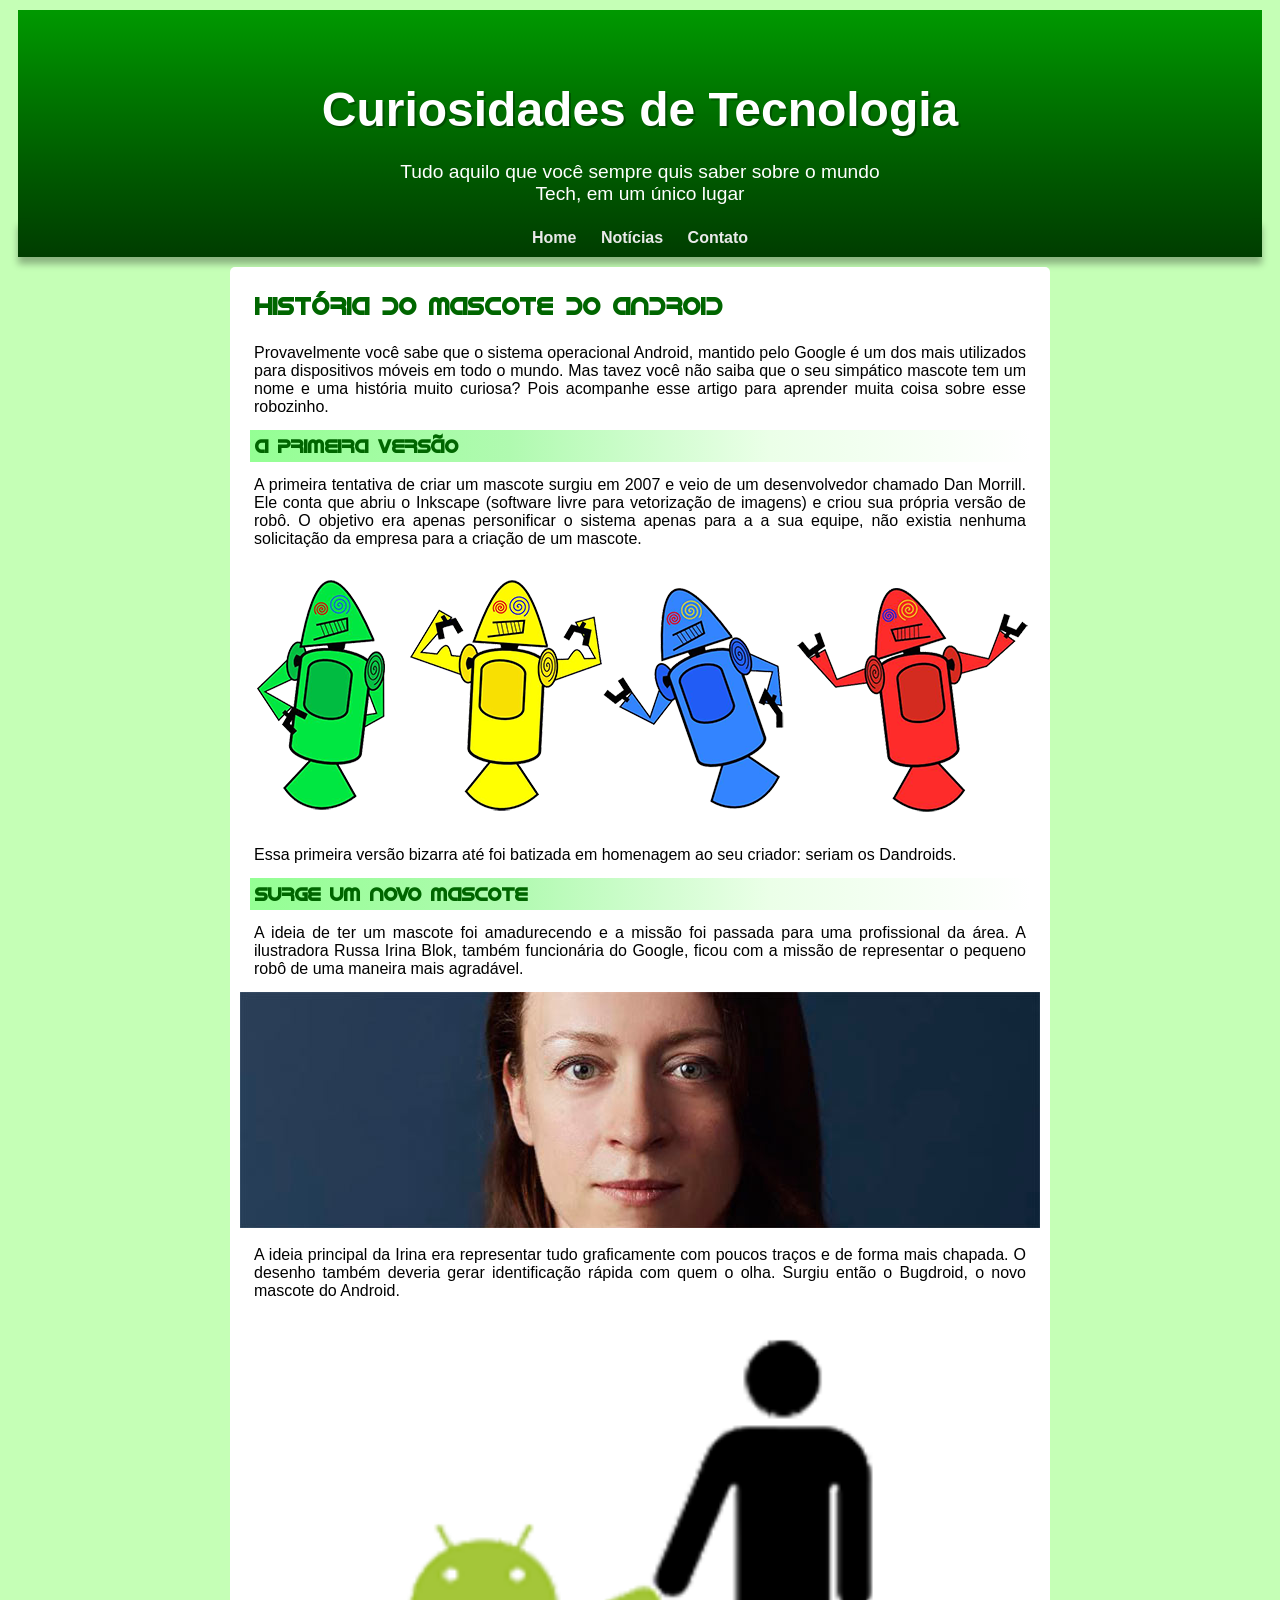
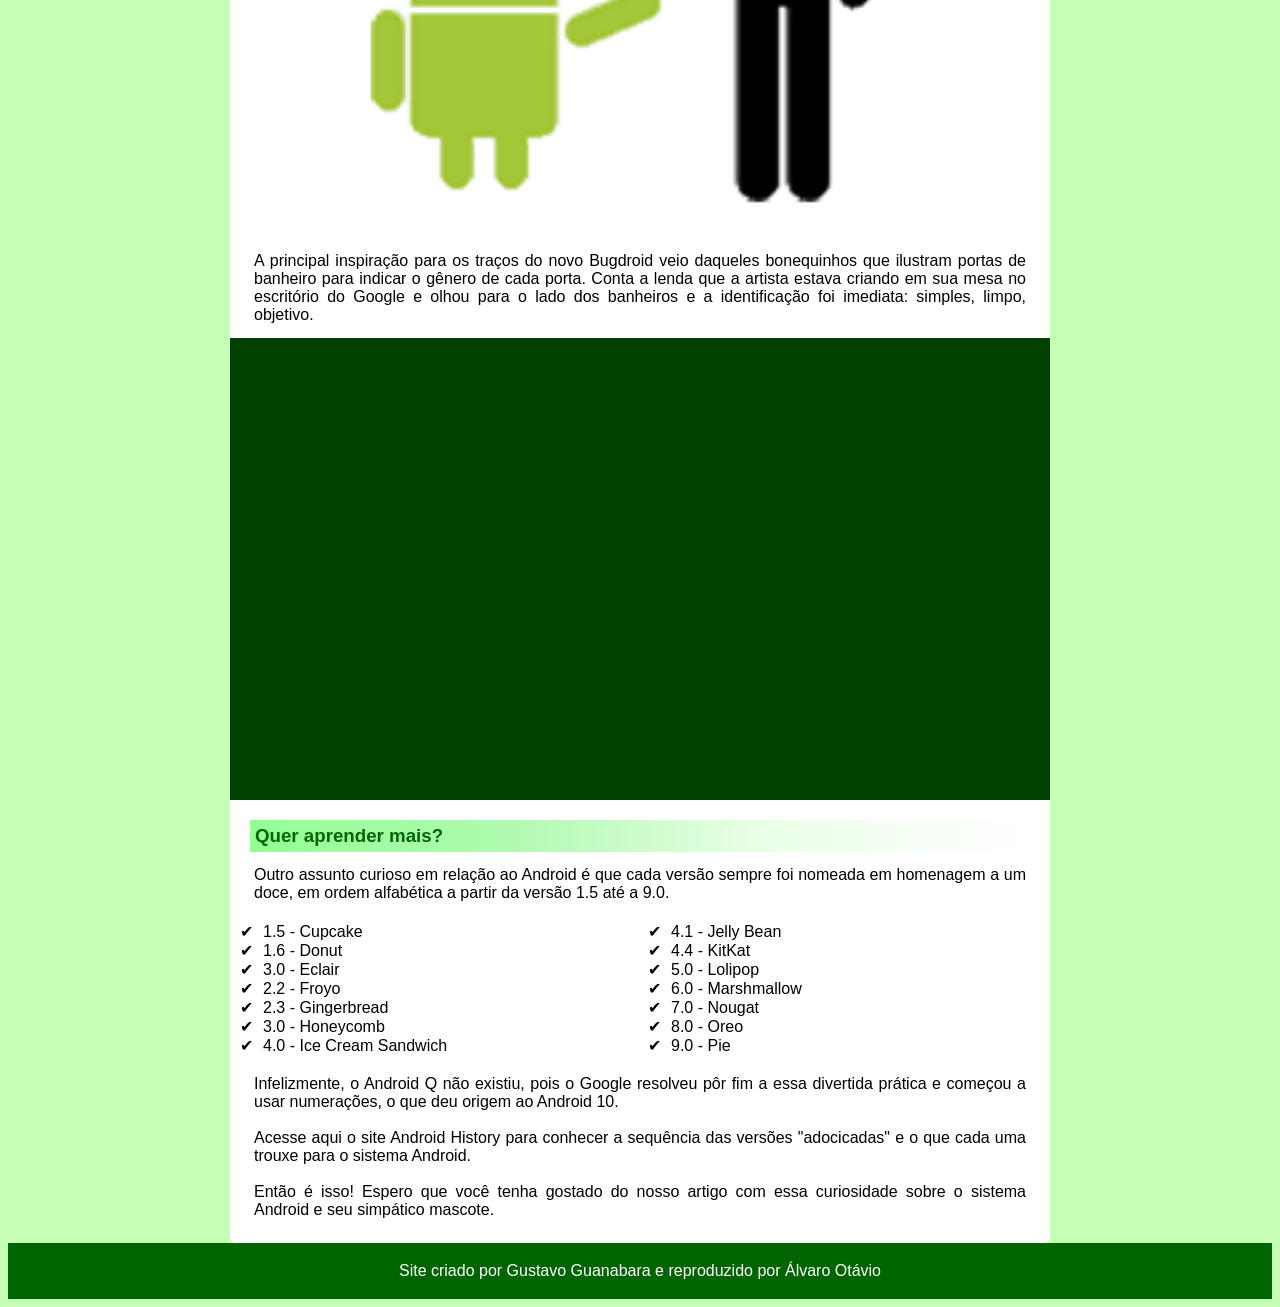
<file: index.html>
<!DOCTYPE html>
<html lang="pt-br">
<head>
    <meta charset="UTF-8">
    <meta name="viewport" content="width=device-width, initial-scale=1.0">
    <title>midroid</title>
    <style>
        @font-face {
            font-family: 'android';
            src: url(fontes/idroid.otf) format('opentype');
            font-weight: normal;
            font-style: normal;
        }


    </style>
    <link rel="shortcut icon" href="imagens/favicon.ico" type="image/x-icon">
    <link rel="stylesheet" href="style.css">

</head>
<body>
    <header>
        <h1>Curiosidades de Tecnologia</h1>
        <p id="titulo">Tudo aquilo que você sempre quis saber sobre o mundo Tech, em um único lugar</p>
        <nav>
            <a href="#">Home</a>
            <a href="#">Notícias</a>
            <a href="#">Contato</a>
        </nav>
    </header>
    <main>
        <h2>História do Mascote do Android</h2>
        <p>Provavelmente você sabe que o sistema operacional Android, mantido pelo Google é um dos mais utilizados para dispositivos móveis em todo o mundo. Mas tavez você não saiba que o seu simpático mascote tem um nome e uma história muito curiosa? Pois acompanhe esse artigo para aprender muita coisa sobre esse robozinho.</p>
        <h3>A primeira versão</h3>
        <p>A primeira tentativa de criar um mascote surgiu em 2007 e veio de um desenvolvedor chamado Dan Morrill. Ele conta que abriu o Inkscape (software livre para vetorização de imagens) e criou sua própria versão de robô. O objetivo era apenas personificar o sistema apenas para a a sua equipe, não existia nenhuma solicitação da empresa para a criação de um mascote.</p>
            <picture>
                <source media="(max-width: 670px)" srcset="imagens/dan-droids-pq.png" type="image/png">
                <img src="imagens/dan-droids.png" alt="Primeiro mascote do Android">
        </picture>

        <p>Essa primeira versão bizarra até foi batizada em homenagem ao seu criador: seriam os Dandroids.</p>
        <h3>Surge um novo mascote</h3>
        <p>A ideia de ter um mascote foi amadurecendo e a missão foi passada para uma profissional da área. A ilustradora Russa Irina Blok, também funcionária do Google, ficou com a missão de representar o pequeno robô de uma maneira mais agradável.</p>
            <picture>
                <source media="(max-width: 670px)" srcset="imagens/irina-blok-pq.jpg" type="image/jpg">
                <img src="imagens/irina-blok.jpg" alt="">
        </picture>

        <p>A ideia principal da Irina era representar tudo graficamente com poucos traços e de forma mais chapada. O desenho também deveria gerar identificação rápida com quem o olha. Surgiu então o Bugdroid, o novo mascote do Android.</p>
        
        <div id="pequena">
            <img src="imagens/bugdroid.png" alt="image.png">
        </div>

        <p>A principal inspiração para os traços do novo Bugdroid veio daqueles bonequinhos que ilustram portas de banheiro para indicar o gênero de cada porta. Conta a lenda que a artista estava criando em sua mesa no escritório do Google e olhou para o lado dos banheiros e a identificação foi imediata: simples, limpo, objetivo.</p>

        <div class="video">
            <iframe width="560" height="315" src="https://www.youtube.com/embed/l2UDgpLz20M?si=XnS20u5ugSSCNy8B" title="YouTube video player" frameborder="0" allow="accelerometer; autoplay; clipboard-write; encrypted-media; gyroscope; picture-in-picture; web-share" referrerpolicy="strict-origin-when-cross-origin" allowfullscreen></iframe>
        </div>

        <section id="extra">
            <h3>Quer aprender mais?</h3>
            <p>Outro assunto curioso em relação ao Android é que cada versão sempre foi nomeada em homenagem a um doce, em ordem alfabética a partir da versão 1.5 até a 9.0.</p>
            <ul>
                <li>1.5 - Cupcake</li>
                <li>1.6 - Donut</li>  
                <li>3.0 - Eclair</li>   
                <li>2.2 - Froyo</li>  
                <li>2.3 - Gingerbread</li>
                <li>3.0 - Honeycomb</li>
                <li>4.0 - Ice Cream Sandwich</li>
                <li>4.1 - Jelly Bean</li>
                <li>4.4 - KitKat</li>
                <li>5.0 - Lolipop</li>
                <li>6.0 - Marshmallow</li>
                <li>7.0 - Nougat</li>
                <li>8.0 - Oreo</li>
                <li>9.0 - Pie</li>
            </ul>
            <p>Infelizmente, o Android Q não existiu, pois o Google resolveu pôr fim a essa divertida prática e começou a usar numerações, o que deu origem ao Android 10.</p>
            <p>Acesse aqui o site Android History para conhecer a sequência das versões "adocicadas" e o que cada uma trouxe para o sistema Android.</p>
        </section>
        <p>Então é isso! Espero que você tenha gostado do nosso artigo com essa curiosidade sobre o sistema Android e seu simpático mascote.</p>
    </main>
    <footer>
        <p>Site criado por Gustavo Guanabara e reproduzido por Álvaro Otávio</p>
    </footer>
</body>
</html>
</file>
<file: style.css>
@charset "UTF-8";

body{
    background-color: rgb(197, 255, 182);
    font-family: Arial, Helvetica, sans-serif;
}

header {
    background-image: linear-gradient(to top, #003d00, #005800, #007700,#009900);
    color: white;
    text-align: center;
    min-height: 150px;
    margin: 10px;
    padding-top: 40px;


}

header > h1 {
    color: white;
    font-size: 3em;
    margin-bottom: 20px;
    font-family: var(--fonte-destaque);
    text-shadow: 2px 2px 0px rgba(0, 0, 0, 0.267);
}
header > p {
    color: white;
    text-align: center;
    font-size: 1.2em;
    max-width: 500px;
    margin: auto;
    margin-bottom: 10px;
    padding-left: 10px;
    padding-right: 10px;
}

h2{
    font-family: 'android';
    font-size: big;
    color: #006600;
    margin: 5px;
    padding: 10px;
}

h3{
    font-family: 'android';
    color: #006600;
    background-image: linear-gradient(to right, #94ff94, #b0fab0, #ebffe8,#ffffff);
    margin: 10px;
    padding: 5px;
}

p{
    text-align: justify;
    margin: 10px;
    padding: 4px;
}
nav {
    color: rgb(212, 212, 212);
    box-shadow: 0px 7px 7px rgba(0, 0, 0, 0.301);
    text-align: left;
    text-decoration: none;
    padding: 10px;
    text-align: center;

}
nav > a {
    color: rgb(233, 233, 233);
    padding: 10px;
    border-radius: 5px;

    text-decoration: none;
    font-weight: bold;
    transition-duration: 0.4s;
}

nav > a:hover {
    background-color: #71d471;
    color: #003d00;
}

main{
    min-width: 300px;
    max-width: 800px;
    background-color: white;
    margin: auto;
    padding: 10px;
    border-radius: 5px;
}

main img {
    width: 100%;    
}

main img.pequena {
    max-width: 350px;  
    display: block;
    margin: auto;  
}

div.video{
    background-color: #004100;
    margin: 0px -10px 20px -10px;
    padding: 25px;
    padding-bottom: 54.6%;
    position: relative;
}

div.video > iframe{
    position: absolute;
    top: 5%;
    left: 5%;
    width: 90%;
    height: 90%;
}

section > h3{
    font-family: Arial, Helvetica, sans-serif;
}
ul {
    column-count: 2;
    list-style-type: none;
    padding: 0;
  }
li::before {
    content: "✔";  /* Adiciona o símbolo ✓ antes de cada item */
    margin-right: 10px; /* Adiciona um espaço entre o símbolo e o texto */
  }
footer{
    background-color: darkgreen;
    color: white;
    margin: 0px;
    padding: 5px;
}
footer > p {
    text-align: center;
}
</file>
